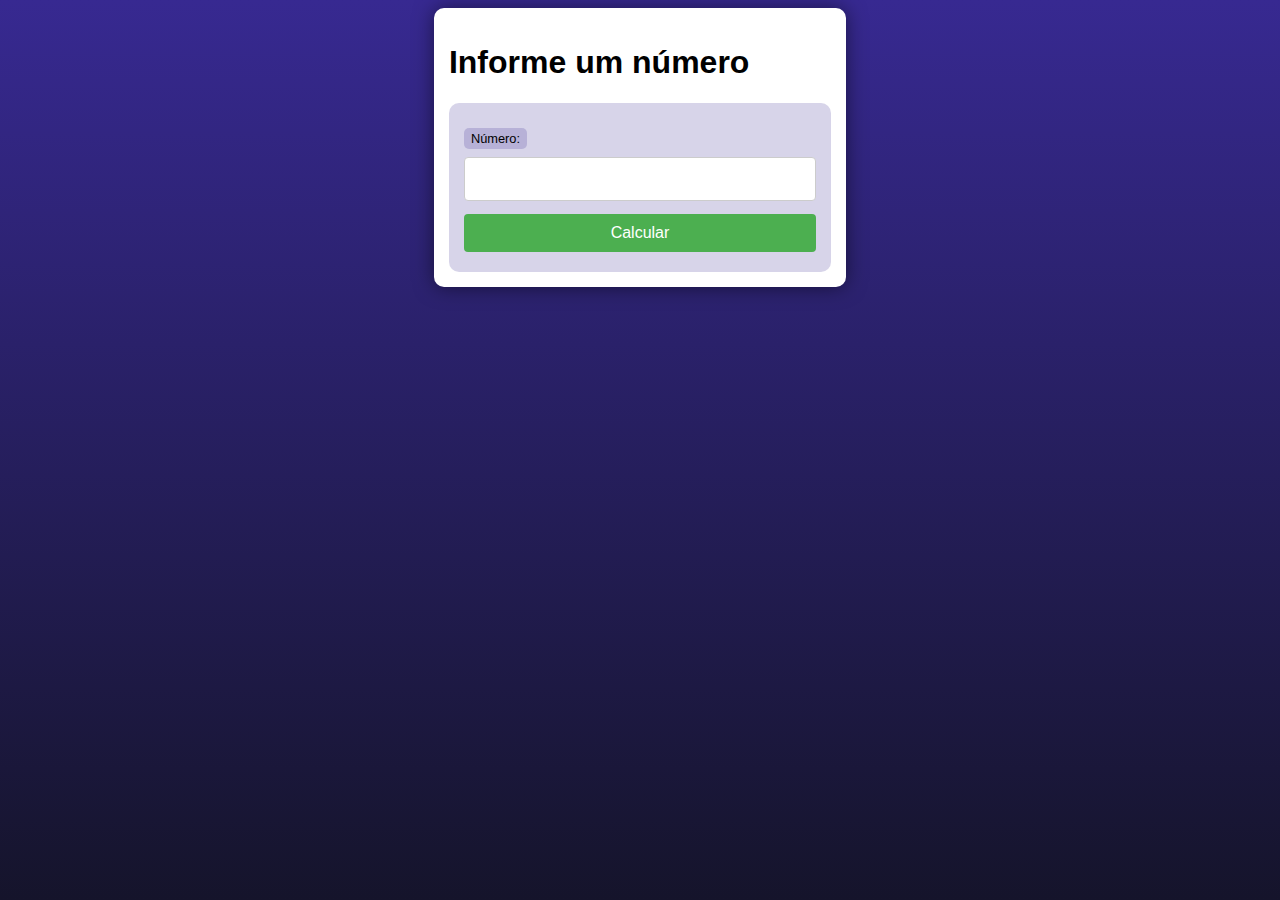
<file: Desafios/d001/index.html>
<!DOCTYPE html>
<html lang="pt-br">
<head>
    <meta charset="UTF-8">
    <meta name="viewport" content="width=device-width, initial-scale=1.0">
    <title>Desafio 1</title>
    <link rel="stylesheet" href="style.css">
</head>
<body>    
    <section>
        <h1>Informe um número</h1>
        <form action="resultado.php" method="get">
            <label for="num"><strong>Número:</strong></label>
            <input type="number" name="num" id="inum">           
            <input type="submit" value="Calcular">
        </form>
    </section>
</body>
</html>
</file>
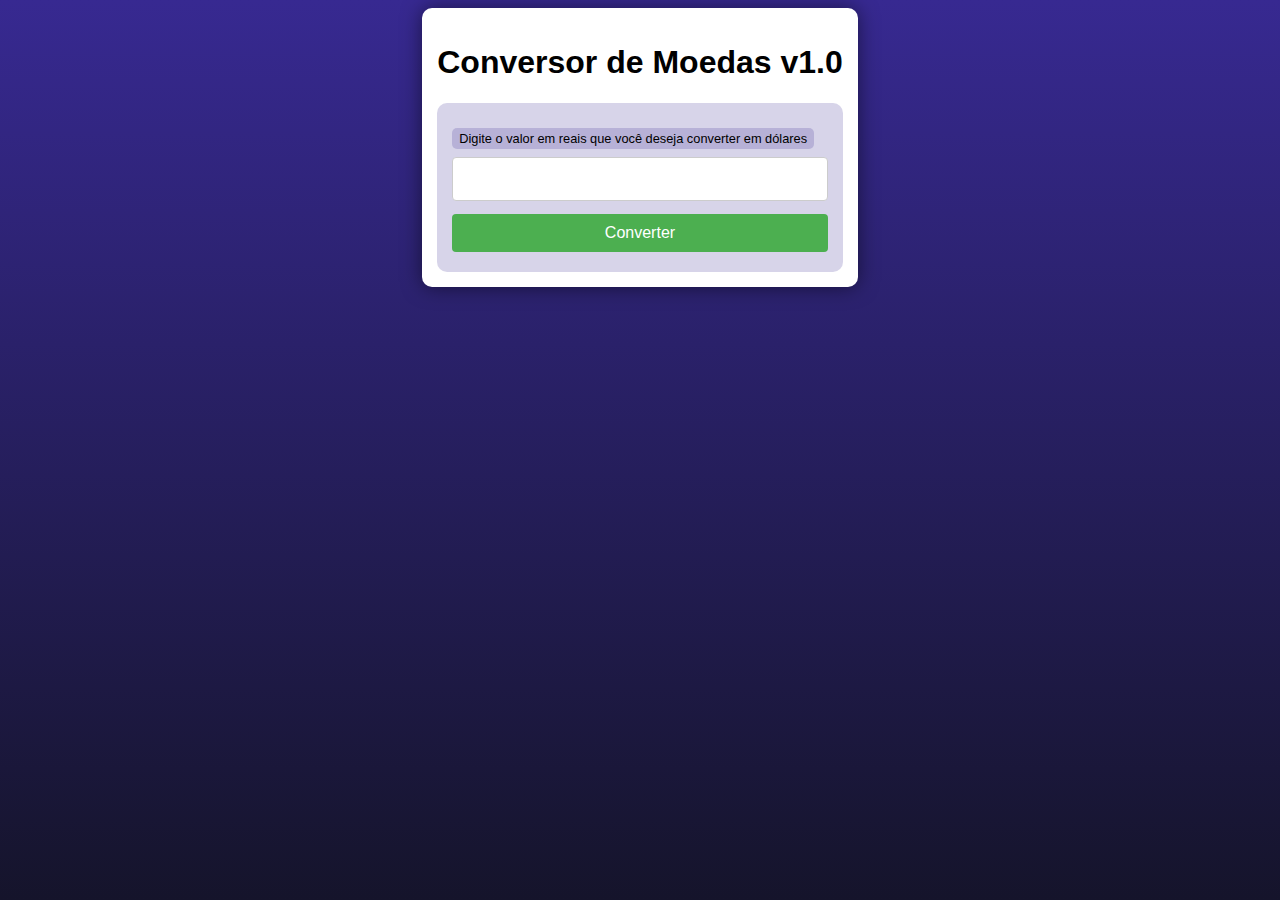
<file: Desafios/d003/index.html>
<!DOCTYPE html>
<html lang="pt-br">
<head>
    <meta charset="UTF-8">
    <meta name="viewport" content="width=device-width, initial-scale=1.0">
    <title>Desafio 3</title>
    <link rel="stylesheet" href="style.css">
</head>
<body>
    <section>
        <h1>Conversor de Moedas v1.0</h1>
        <form action="conv.php" method="get">
            <label for="din">Digite o valor em reais que você deseja converter em dólares</label>
            <input type="number" name="din" id="din" step="0.01">
            <input type="submit" value="Converter">            
        </form>
    </section>
</body>
</html>
</file>
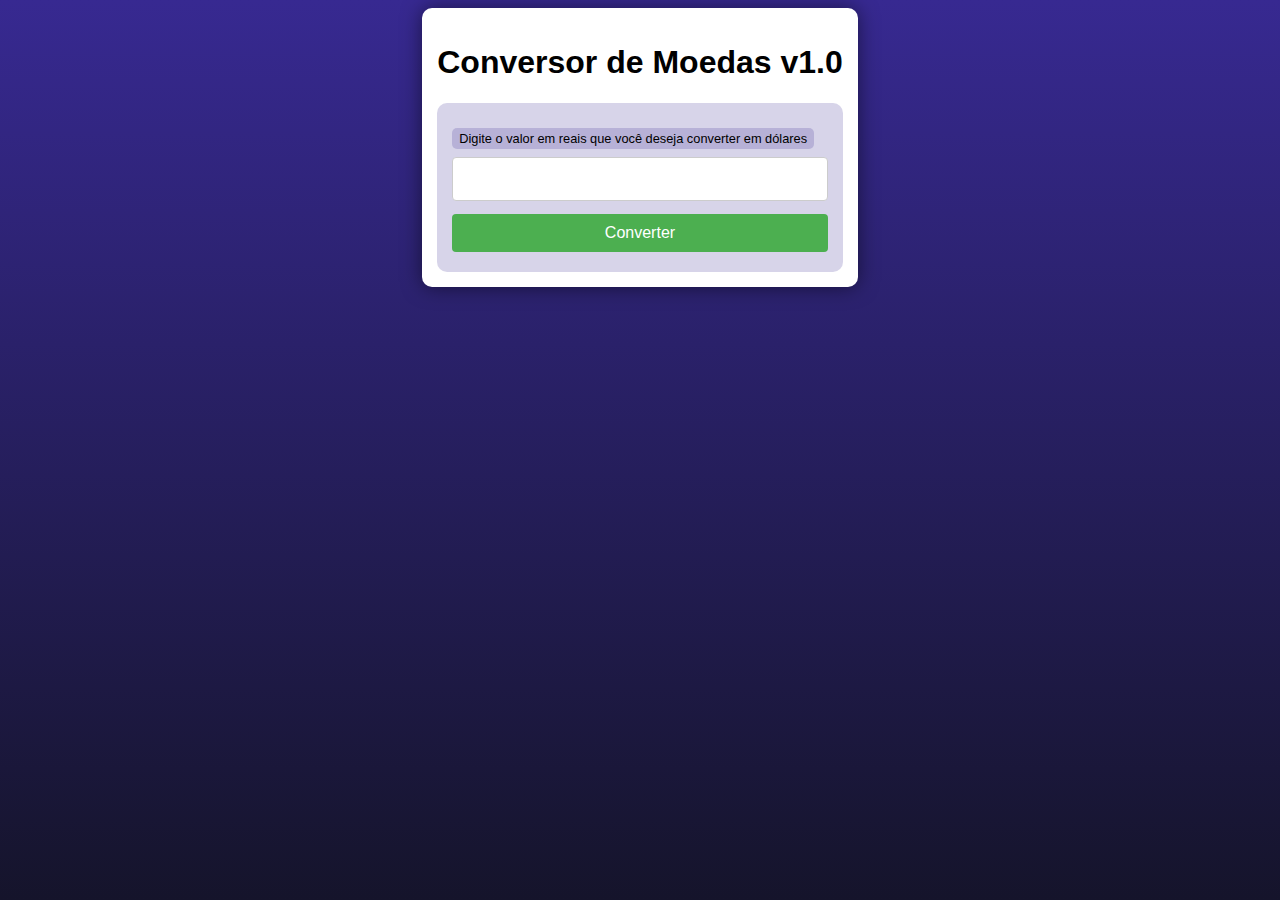
<file: Desafios/d004/index.html>
<!DOCTYPE html>
<html lang="pt-br">
<head>
    <meta charset="UTF-8">
    <meta name="viewport" content="width=device-width, initial-scale=1.0">
    <title>Desafio 4</title>
    <link rel="stylesheet" href="style.css">
</head>
<body>
    <section>
        <h1>Conversor de Moedas v1.0</h1>
        <form action="conv.php" method="get">
            <label for="din">Digite o valor em reais que você deseja converter em dólares</label>
            <input type="number" name="din" id="din" step="0.01">
            <input type="submit" value="Converter">            
        </form>
    </section>
</body>
</html>
</file>
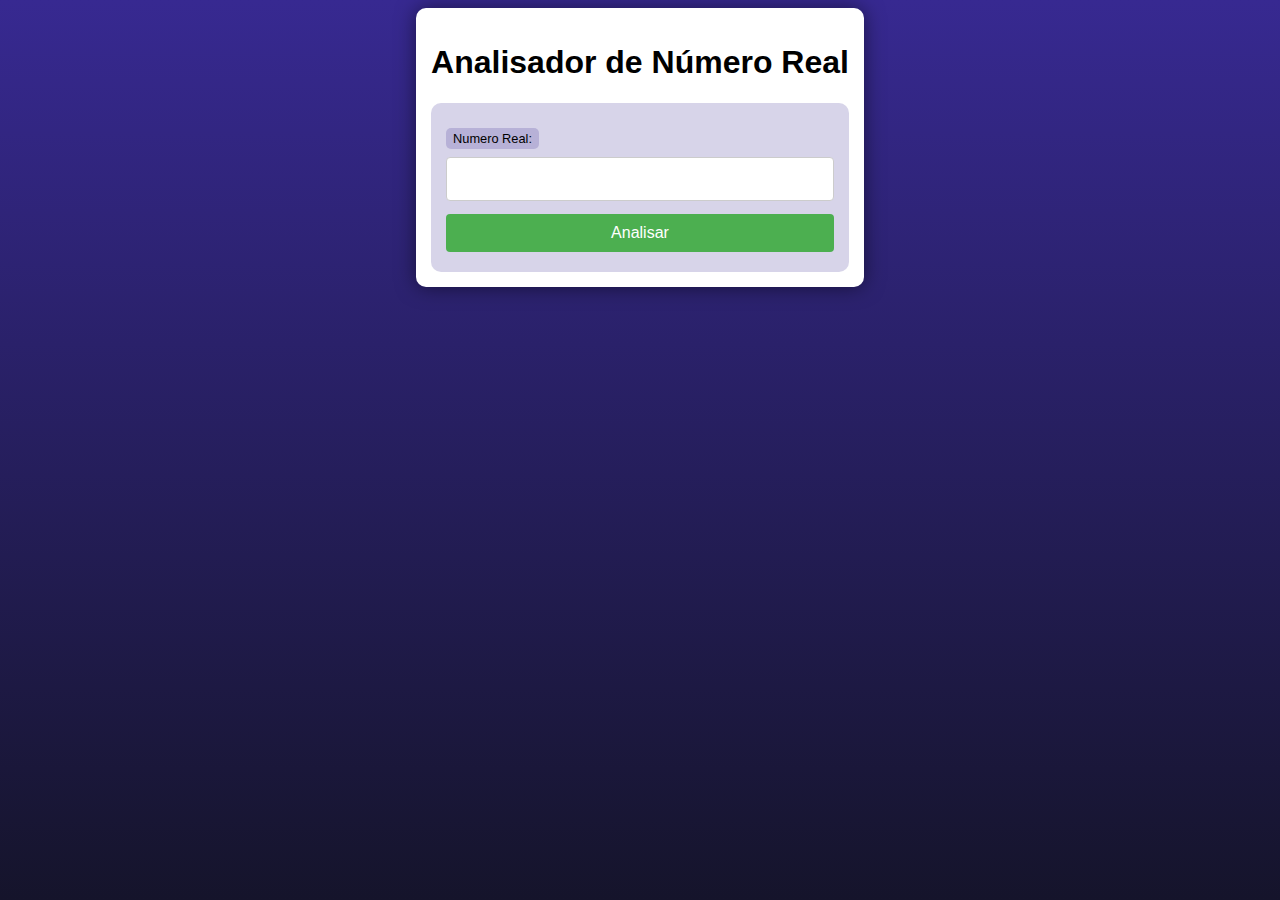
<file: Desafios/d005/index.html>
<!DOCTYPE html>
<html lang="pt-br">
<head>
    <meta charset="UTF-8">
    <meta name="viewport" content="width=device-width, initial-scale=1.0">
    <title>Desafio 5</title>
    <link rel="stylesheet" href="style.css">
</head>
<body>
    <main>
        <h1>Analisador de Número Real</h1>
        <form action="numero.php" method="post">
            <label for="n">Numero Real:</label>
            <input type="number" name="n" id="n" step="0.001">
            <input type="submit" value="Analisar">
        </form>
    </main>
</body>
</html>
</file>
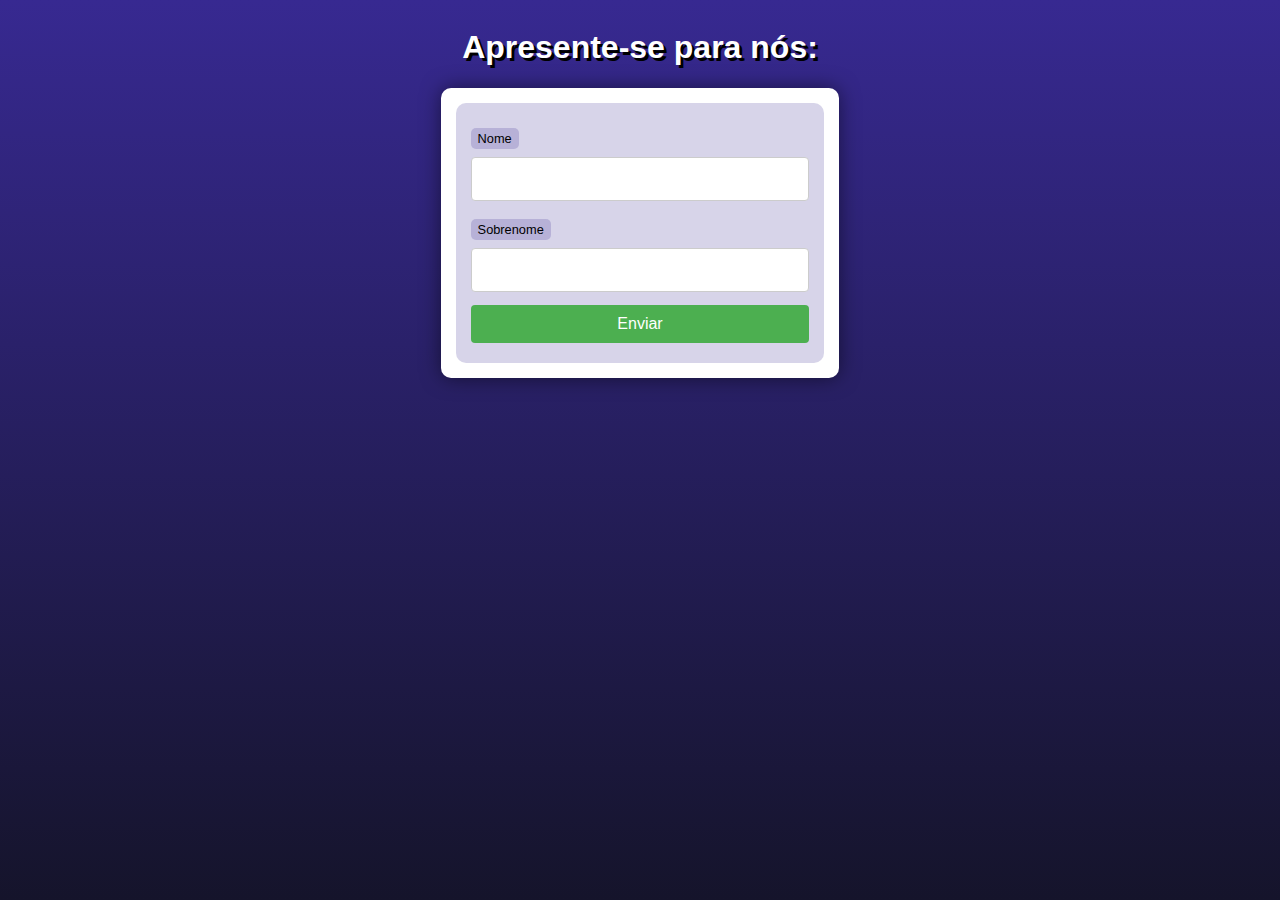
<file: Exercícios/ex004/index.html>
<!DOCTYPE html>
<html lang="pt-br">
<head>
    <meta charset="UTF-8">
    <meta name="viewport" content="width=device-width, initial-scale=1.0">
    <title>Exercício 4</title>
    <link rel="stylesheet" href="style.css">
</head>
<body>
    <header>
        <h1>Apresente-se para nós:</h1>
    </header>
    <section>
        <form action="cad.php" method="get">
            <label for="nome"><strong>Nome</strong></label>
            <input type="text" name="nome" id="idnome">
            <label for="sobrenome"><strong>Sobrenome</strong></label>
            <input type="text" name="sobrenome" id="idsobrenome">
            <input type="submit" value="Enviar">
        </form>
    </section>
</body>
</html>
</file>
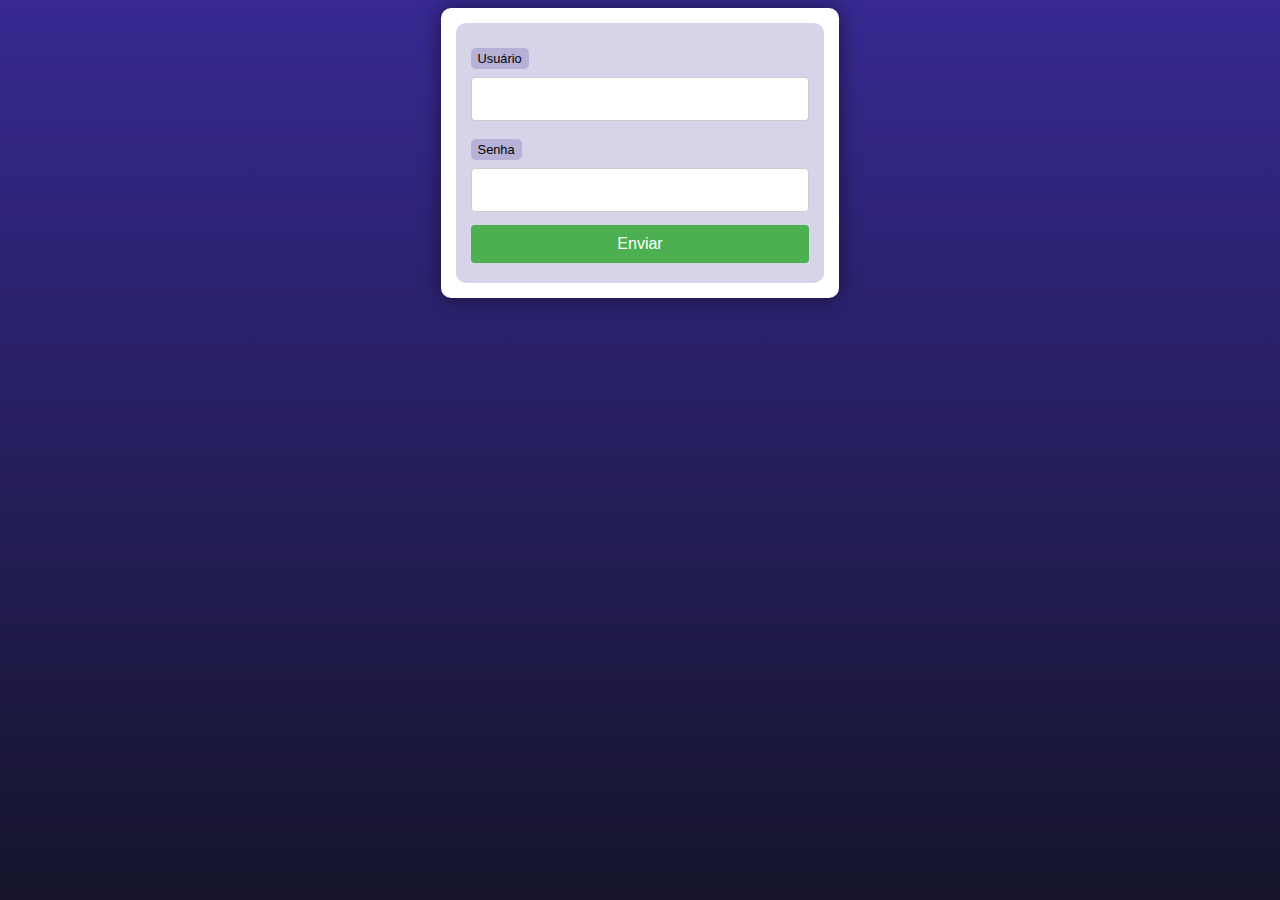
<file: Exercícios/ex005/form.html>
<!DOCTYPE html>
<html lang="pt-br">
<head>
    <meta charset="UTF-8">
    <meta name="viewport" content="width=device-width, initial-scale=1.0">
    <title>Exercício 5</title>
    <link rel="stylesheet" href="style.css">
</head>
<body>
    <main>
        <form action="superglobais.php?tipo=Aluno&turno=noite" method="post">
            <label for="usu">Usuário</label>
            <input type="text" name="usu" id="usu">
            <label for="sen">Senha</label>
            <input type="password" name="sen" id="sen">
            <input type="submit" value="Enviar">
        </form>
    </main>
</body>
</html>
</file>
<file: Desafios/d001/style.css>
@charset "UTF-8";

* {
    font-family: Verdana, Geneva, Tahoma, sans-serif;
    box-sizing: border-box;
}

/* ELEMENTOS DA INTERFACE */

body {
    background-color: #15142b;
    background-image: linear-gradient(180deg, #372991, #15142b);
    background-repeat: no-repeat;
    background-position: center center;
    background-size: cover;
    background-attachment: fixed;

    display: flex;
    flex-direction: column;
    flex-wrap: nowrap;
    justify-content: center;
    align-items: center;
}

header, main, section, article {
    max-width: 700px;
}

header > h1 {
    color: white;
    text-shadow: 3px 3px 0px black;
}

main, section, article {
    background-color: white;
    padding: 15px;
    margin-bottom: 20px;
    border-radius: 10px;
    box-shadow: 0px 0px 20px rgba(0, 0, 0, 0.502);
}

footer {
    display: block;
    width: 100vw;
    background-color: #291f6c;
    color: white;
    text-align: center;
    margin-top: auto;
    padding: 5px;
}

p {
    text-align: justify;
    line-height: 1.5em;
}

h2, h3, h4 {
    color: #372991;
    margin: 0 0 10px 0;
}

a {
    color: #15142b;
    background-color: rgba(55, 41, 145, 0.1);
    padding: 0 3px;
    font-weight: 600;
    text-decoration: none;
    border-bottom: .5px dotted #372991;
}

a:hover {
    color: #372991;
    border-bottom: 1px solid #372991;
}

/* TABELAS E LISTAS */

table {
    min-width: 400px;
    border-spacing: 0px;
    border: 0.5px solid #372991;
    margin: 10px auto;
}

table th {
    background-color: #372991;
    color: white;
    padding: 5px;
    text-align: left;
}

table td {
    padding: 5px;
}

table tr {
    background-color: rgba(55, 41, 145, 0.05);
}

table tr:nth-child(odd) {
    background-color: rgba(55, 41, 145, 0.3);
}

table.divisao {
    border: 1px solid white;
}

table.divisao td {
    background-color: white;
    padding: 20px;
    text-align: center;
    font-size: 2.5em;
}

table.divisao  tr:nth-child(1) td:nth-child(2) {
    border-bottom: 3px solid black;
    border-left: 3px solid black;
}

table.divisao tr:nth-child(2) td:nth-child(2) {
    border-left: 3px solid black;
}

table.divisao tr:nth-child(2) td:nth-child(1) {
    text-decoration: underline;
}

ul > li::marker {
    color: #372991;
}

/* ELEMENTOS DE FORMULÁRIO */

form {
    background-color: rgba(55, 41, 145, 0.2);
    padding: 15px;
    border-radius: 10px;
}

form label {
    display: block;
    width: fit-content;
    font-size: 0.8em;
    font-weight: 100;
    background-color: rgba(55, 41, 145, 0.2);
    padding: 3px 7px;
    margin-top: 10px;
    margin-bottom: 0px;
    border-radius: 5px;
}

input[type=text], [type=number], select, input[type=date], input[type=date], input[type=datetime], input[type=email], input[type=month], input[type=password], input[type=range], input[type=tel], input[type=time], input[type=week] {
    width: 100%;
    padding: 12px 20px;
    font-size: 1em;
    margin: 8px 0;
    display: inline-block;
    border: 1px solid #ccc;
    border-radius: 4px;
    box-sizing: border-box;
}
  
input[type=submit] {
    width: 100%;
    background-color: #4CAF50;
    font-size: 1em;
    color: white;
    padding: 10px 20px;
    margin: 5px 0;
    border: none;
    border-radius: 4px;
    cursor: pointer;
}
  
input[type=submit]:hover {
    background-color: #45a049;
}

input[type=reset] {
    width: 100%;
    background-color: #eb9903;
    font-size: 1em;
    color: white;
    padding: 10px 20px;
    margin: 5px 0;
    border: none;
    border-radius: 4px;
    cursor: pointer;
}

input[type=reset]:hover {
    background-color: #c27013;
}

input[type=button], button {
    width: 100%;
    background-color: #372991;
    font-size: 1em;
    color: white;
    padding: 10px 20px;
    margin: 5px 0;
    border: none;
    border-radius: 4px;
    cursor: pointer;
}

input[type=button]:hover, button:hover {
    background-color: #291f6c;
}

fieldset {
    border: 0.5px dotted #372991;
}

fieldset > legend {
    font-size: 0.8em;
    font-weight: 100;
    background-color: rgba(55, 41, 145, 0.2);
    padding: 3px 7px;
    border-radius: 5px;
}

input[type=radio] + label, input[type=checkbox] + label {
    display: inline-block;
    font-size: 1em;
    background-color: rgba(0, 0, 0, 0);
}
</file>
<file: Desafios/d003/style.css>
@charset "UTF-8";

* {
    font-family: Verdana, Geneva, Tahoma, sans-serif;
    box-sizing: border-box;
}

/* ELEMENTOS DA INTERFACE */

body {
    background-color: #15142b;
    background-image: linear-gradient(180deg, #372991, #15142b);
    background-repeat: no-repeat;
    background-position: center center;
    background-size: cover;
    background-attachment: fixed;

    display: flex;
    flex-direction: column;
    flex-wrap: nowrap;
    justify-content: center;
    align-items: center;
}

header, main, section, article {
    max-width: 700px;
}

header > h1 {
    color: white;
    text-shadow: 3px 3px 0px black;
}

main, section, article {
    background-color: white;
    padding: 15px;
    margin-bottom: 20px;
    border-radius: 10px;
    box-shadow: 0px 0px 20px rgba(0, 0, 0, 0.502);
}

footer {
    display: block;
    width: 100vw;
    background-color: #291f6c;
    color: white;
    text-align: center;
    margin-top: auto;
    padding: 5px;
}

p {
    text-align: justify;
    line-height: 1.5em;
}

h2, h3, h4 {
    color: #372991;
    margin: 0 0 10px 0;
}

a {
    color: #15142b;
    background-color: rgba(55, 41, 145, 0.1);
    padding: 0 3px;
    font-weight: 600;
    text-decoration: none;
    border-bottom: .5px dotted #372991;
}

a:hover {
    color: #372991;
    border-bottom: 1px solid #372991;
}

/* TABELAS E LISTAS */

table {
    min-width: 400px;
    border-spacing: 0px;
    border: 0.5px solid #372991;
    margin: 10px auto;
}

table th {
    background-color: #372991;
    color: white;
    padding: 5px;
    text-align: left;
}

table td {
    padding: 5px;
}

table tr {
    background-color: rgba(55, 41, 145, 0.05);
}

table tr:nth-child(odd) {
    background-color: rgba(55, 41, 145, 0.3);
}

table.divisao {
    border: 1px solid white;
}

table.divisao td {
    background-color: white;
    padding: 20px;
    text-align: center;
    font-size: 2.5em;
}

table.divisao  tr:nth-child(1) td:nth-child(2) {
    border-bottom: 3px solid black;
    border-left: 3px solid black;
}

table.divisao tr:nth-child(2) td:nth-child(2) {
    border-left: 3px solid black;
}

table.divisao tr:nth-child(2) td:nth-child(1) {
    text-decoration: underline;
}

ul > li::marker {
    color: #372991;
}

/* ELEMENTOS DE FORMULÁRIO */

form {
    background-color: rgba(55, 41, 145, 0.2);
    padding: 15px;
    border-radius: 10px;
}

form label {
    display: block;
    width: fit-content;
    font-size: 0.8em;
    font-weight: 100;
    background-color: rgba(55, 41, 145, 0.2);
    padding: 3px 7px;
    margin-top: 10px;
    margin-bottom: 0px;
    border-radius: 5px;
}

input[type=text], [type=number], select, input[type=date], input[type=date], input[type=datetime], input[type=email], input[type=month], input[type=password], input[type=range], input[type=tel], input[type=time], input[type=week] {
    width: 100%;
    padding: 12px 20px;
    font-size: 1em;
    margin: 8px 0;
    display: inline-block;
    border: 1px solid #ccc;
    border-radius: 4px;
    box-sizing: border-box;
}
  
input[type=submit] {
    width: 100%;
    background-color: #4CAF50;
    font-size: 1em;
    color: white;
    padding: 10px 20px;
    margin: 5px 0;
    border: none;
    border-radius: 4px;
    cursor: pointer;
}
  
input[type=submit]:hover {
    background-color: #45a049;
}

input[type=reset] {
    width: 100%;
    background-color: #eb9903;
    font-size: 1em;
    color: white;
    padding: 10px 20px;
    margin: 5px 0;
    border: none;
    border-radius: 4px;
    cursor: pointer;
}

input[type=reset]:hover {
    background-color: #c27013;
}

input[type=button], button {
    width: 100%;
    background-color: #372991;
    font-size: 1em;
    color: white;
    padding: 10px 20px;
    margin: 5px 0;
    border: none;
    border-radius: 4px;
    cursor: pointer;
}

input[type=button]:hover, button:hover {
    background-color: #291f6c;
}

fieldset {
    border: 0.5px dotted #372991;
}

fieldset > legend {
    font-size: 0.8em;
    font-weight: 100;
    background-color: rgba(55, 41, 145, 0.2);
    padding: 3px 7px;
    border-radius: 5px;
}

input[type=radio] + label, input[type=checkbox] + label {
    display: inline-block;
    font-size: 1em;
    background-color: rgba(0, 0, 0, 0);
}
</file>
<file: Desafios/d004/style.css>
@charset "UTF-8";

* {
    font-family: Verdana, Geneva, Tahoma, sans-serif;
    box-sizing: border-box;
}

/* ELEMENTOS DA INTERFACE */

body {
    background-color: #15142b;
    background-image: linear-gradient(180deg, #372991, #15142b);
    background-repeat: no-repeat;
    background-position: center center;
    background-size: cover;
    background-attachment: fixed;

    display: flex;
    flex-direction: column;
    flex-wrap: nowrap;
    justify-content: center;
    align-items: center;
}

header, main, section, article {
    max-width: 700px;
}

header > h1 {
    color: white;
    text-shadow: 3px 3px 0px black;
}

main, section, article {
    background-color: white;
    padding: 15px;
    margin-bottom: 20px;
    border-radius: 10px;
    box-shadow: 0px 0px 20px rgba(0, 0, 0, 0.502);
}

footer {
    display: block;
    width: 100vw;
    background-color: #291f6c;
    color: white;
    text-align: center;
    margin-top: auto;
    padding: 5px;
}

p {
    text-align: justify;
    line-height: 1.5em;
}

h2, h3, h4 {
    color: #372991;
    margin: 0 0 10px 0;
}

a {
    color: #15142b;
    background-color: rgba(55, 41, 145, 0.1);
    padding: 0 3px;
    font-weight: 600;
    text-decoration: none;
    border-bottom: .5px dotted #372991;
}

a:hover {
    color: #372991;
    border-bottom: 1px solid #372991;
}

/* TABELAS E LISTAS */

table {
    min-width: 400px;
    border-spacing: 0px;
    border: 0.5px solid #372991;
    margin: 10px auto;
}

table th {
    background-color: #372991;
    color: white;
    padding: 5px;
    text-align: left;
}

table td {
    padding: 5px;
}

table tr {
    background-color: rgba(55, 41, 145, 0.05);
}

table tr:nth-child(odd) {
    background-color: rgba(55, 41, 145, 0.3);
}

table.divisao {
    border: 1px solid white;
}

table.divisao td {
    background-color: white;
    padding: 20px;
    text-align: center;
    font-size: 2.5em;
}

table.divisao  tr:nth-child(1) td:nth-child(2) {
    border-bottom: 3px solid black;
    border-left: 3px solid black;
}

table.divisao tr:nth-child(2) td:nth-child(2) {
    border-left: 3px solid black;
}

table.divisao tr:nth-child(2) td:nth-child(1) {
    text-decoration: underline;
}

ul > li::marker {
    color: #372991;
}

/* ELEMENTOS DE FORMULÁRIO */

form {
    background-color: rgba(55, 41, 145, 0.2);
    padding: 15px;
    border-radius: 10px;
}

form label {
    display: block;
    width: fit-content;
    font-size: 0.8em;
    font-weight: 100;
    background-color: rgba(55, 41, 145, 0.2);
    padding: 3px 7px;
    margin-top: 10px;
    margin-bottom: 0px;
    border-radius: 5px;
}

input[type=text], [type=number], select, input[type=date], input[type=date], input[type=datetime], input[type=email], input[type=month], input[type=password], input[type=range], input[type=tel], input[type=time], input[type=week] {
    width: 100%;
    padding: 12px 20px;
    font-size: 1em;
    margin: 8px 0;
    display: inline-block;
    border: 1px solid #ccc;
    border-radius: 4px;
    box-sizing: border-box;
}
  
input[type=submit] {
    width: 100%;
    background-color: #4CAF50;
    font-size: 1em;
    color: white;
    padding: 10px 20px;
    margin: 5px 0;
    border: none;
    border-radius: 4px;
    cursor: pointer;
}
  
input[type=submit]:hover {
    background-color: #45a049;
}

input[type=reset] {
    width: 100%;
    background-color: #eb9903;
    font-size: 1em;
    color: white;
    padding: 10px 20px;
    margin: 5px 0;
    border: none;
    border-radius: 4px;
    cursor: pointer;
}

input[type=reset]:hover {
    background-color: #c27013;
}

input[type=button], button {
    width: 100%;
    background-color: #372991;
    font-size: 1em;
    color: white;
    padding: 10px 20px;
    margin: 5px 0;
    border: none;
    border-radius: 4px;
    cursor: pointer;
}

input[type=button]:hover, button:hover {
    background-color: #291f6c;
}

fieldset {
    border: 0.5px dotted #372991;
}

fieldset > legend {
    font-size: 0.8em;
    font-weight: 100;
    background-color: rgba(55, 41, 145, 0.2);
    padding: 3px 7px;
    border-radius: 5px;
}

input[type=radio] + label, input[type=checkbox] + label {
    display: inline-block;
    font-size: 1em;
    background-color: rgba(0, 0, 0, 0);
}
</file>
<file: Desafios/d005/style.css>
@charset "UTF-8";

* {
    font-family: Verdana, Geneva, Tahoma, sans-serif;
    box-sizing: border-box;
}

/* ELEMENTOS DA INTERFACE */

body {
    background-color: #15142b;
    background-image: linear-gradient(180deg, #372991, #15142b);
    background-repeat: no-repeat;
    background-position: center center;
    background-size: cover;
    background-attachment: fixed;

    display: flex;
    flex-direction: column;
    flex-wrap: nowrap;
    justify-content: center;
    align-items: center;
}

header, main, section, article {
    max-width: 700px;
}

header > h1 {
    color: white;
    text-shadow: 3px 3px 0px black;
}

main, section, article {
    background-color: white;
    padding: 15px;
    margin-bottom: 20px;
    border-radius: 10px;
    box-shadow: 0px 0px 20px rgba(0, 0, 0, 0.502);
}

footer {
    display: block;
    width: 100vw;
    background-color: #291f6c;
    color: white;
    text-align: center;
    margin-top: auto;
    padding: 5px;
}

p {
    text-align: justify;
    line-height: 1.5em;
}

h2, h3, h4 {
    color: #372991;
    margin: 0 0 10px 0;
}

a {
    color: #15142b;
    background-color: rgba(55, 41, 145, 0.1);
    padding: 0 3px;
    font-weight: 600;
    text-decoration: none;
    border-bottom: .5px dotted #372991;
}

a:hover {
    color: #372991;
    border-bottom: 1px solid #372991;
}

/* TABELAS E LISTAS */

table {
    min-width: 400px;
    border-spacing: 0px;
    border: 0.5px solid #372991;
    margin: 10px auto;
}

table th {
    background-color: #372991;
    color: white;
    padding: 5px;
    text-align: left;
}

table td {
    padding: 5px;
}

table tr {
    background-color: rgba(55, 41, 145, 0.05);
}

table tr:nth-child(odd) {
    background-color: rgba(55, 41, 145, 0.3);
}

table.divisao {
    border: 1px solid white;
}

table.divisao td {
    background-color: white;
    padding: 20px;
    text-align: center;
    font-size: 2.5em;
}

table.divisao  tr:nth-child(1) td:nth-child(2) {
    border-bottom: 3px solid black;
    border-left: 3px solid black;
}

table.divisao tr:nth-child(2) td:nth-child(2) {
    border-left: 3px solid black;
}

table.divisao tr:nth-child(2) td:nth-child(1) {
    text-decoration: underline;
}

ul > li::marker {
    color: #372991;
}

/* ELEMENTOS DE FORMULÁRIO */

form {
    background-color: rgba(55, 41, 145, 0.2);
    padding: 15px;
    border-radius: 10px;
}

form label {
    display: block;
    width: fit-content;
    font-size: 0.8em;
    font-weight: 100;
    background-color: rgba(55, 41, 145, 0.2);
    padding: 3px 7px;
    margin-top: 10px;
    margin-bottom: 0px;
    border-radius: 5px;
}

input[type=text], [type=number], select, input[type=date], input[type=date], input[type=datetime], input[type=email], input[type=month], input[type=password], input[type=range], input[type=tel], input[type=time], input[type=week] {
    width: 100%;
    padding: 12px 20px;
    font-size: 1em;
    margin: 8px 0;
    display: inline-block;
    border: 1px solid #ccc;
    border-radius: 4px;
    box-sizing: border-box;
}
  
input[type=submit] {
    width: 100%;
    background-color: #4CAF50;
    font-size: 1em;
    color: white;
    padding: 10px 20px;
    margin: 5px 0;
    border: none;
    border-radius: 4px;
    cursor: pointer;
}
  
input[type=submit]:hover {
    background-color: #45a049;
}

input[type=reset] {
    width: 100%;
    background-color: #eb9903;
    font-size: 1em;
    color: white;
    padding: 10px 20px;
    margin: 5px 0;
    border: none;
    border-radius: 4px;
    cursor: pointer;
}

input[type=reset]:hover {
    background-color: #c27013;
}

input[type=button], button {
    width: 100%;
    background-color: #372991;
    font-size: 1em;
    color: white;
    padding: 10px 20px;
    margin: 5px 0;
    border: none;
    border-radius: 4px;
    cursor: pointer;
}

input[type=button]:hover, button:hover {
    background-color: #291f6c;
}

fieldset {
    border: 0.5px dotted #372991;
}

fieldset > legend {
    font-size: 0.8em;
    font-weight: 100;
    background-color: rgba(55, 41, 145, 0.2);
    padding: 3px 7px;
    border-radius: 5px;
}

input[type=radio] + label, input[type=checkbox] + label {
    display: inline-block;
    font-size: 1em;
    background-color: rgba(0, 0, 0, 0);
}
</file>
<file: Exercícios/ex004/style.css>
@charset "UTF-8";

* {
    font-family: Verdana, Geneva, Tahoma, sans-serif;
    box-sizing: border-box;
}

/* ELEMENTOS DA INTERFACE */

body {
    background-color: #15142b;
    background-image: linear-gradient(180deg, #372991, #15142b);
    background-repeat: no-repeat;
    background-position: center center;
    background-size: cover;
    background-attachment: fixed;

    display: flex;
    flex-direction: column;
    flex-wrap: nowrap;
    justify-content: center;
    align-items: center;
}

header, main, section, article {
    max-width: 700px;
}

header > h1 {
    color: white;
    text-shadow: 3px 3px 0px black;
}

main, section, article {
    background-color: white;
    padding: 15px;
    margin-bottom: 20px;
    border-radius: 10px;
    box-shadow: 0px 0px 20px rgba(0, 0, 0, 0.502);
}

footer {
    display: block;
    width: 100vw;
    background-color: #291f6c;
    color: white;
    text-align: center;
    margin-top: auto;
    padding: 5px;
}

p {
    text-align: justify;
    line-height: 1.5em;
}

h2, h3, h4 {
    color: #372991;
    margin: 0 0 10px 0;
}

a {
    color: #15142b;
    background-color: rgba(55, 41, 145, 0.1);
    padding: 0 3px;
    font-weight: 600;
    text-decoration: none;
    border-bottom: .5px dotted #372991;
}

a:hover {
    color: #372991;
    border-bottom: 1px solid #372991;
}

/* TABELAS E LISTAS */

table {
    min-width: 400px;
    border-spacing: 0px;
    border: 0.5px solid #372991;
    margin: 10px auto;
}

table th {
    background-color: #372991;
    color: white;
    padding: 5px;
    text-align: left;
}

table td {
    padding: 5px;
}

table tr {
    background-color: rgba(55, 41, 145, 0.05);
}

table tr:nth-child(odd) {
    background-color: rgba(55, 41, 145, 0.3);
}

table.divisao {
    border: 1px solid white;
}

table.divisao td {
    background-color: white;
    padding: 20px;
    text-align: center;
    font-size: 2.5em;
}

table.divisao  tr:nth-child(1) td:nth-child(2) {
    border-bottom: 3px solid black;
    border-left: 3px solid black;
}

table.divisao tr:nth-child(2) td:nth-child(2) {
    border-left: 3px solid black;
}

table.divisao tr:nth-child(2) td:nth-child(1) {
    text-decoration: underline;
}

ul > li::marker {
    color: #372991;
}

/* ELEMENTOS DE FORMULÁRIO */

form {
    background-color: rgba(55, 41, 145, 0.2);
    padding: 15px;
    border-radius: 10px;
}

form label {
    display: block;
    width: fit-content;
    font-size: 0.8em;
    font-weight: 100;
    background-color: rgba(55, 41, 145, 0.2);
    padding: 3px 7px;
    margin-top: 10px;
    margin-bottom: 0px;
    border-radius: 5px;
}

input[type=text], [type=number], select, input[type=date], input[type=date], input[type=datetime], input[type=email], input[type=month], input[type=password], input[type=range], input[type=tel], input[type=time], input[type=week] {
    width: 100%;
    padding: 12px 20px;
    font-size: 1em;
    margin: 8px 0;
    display: inline-block;
    border: 1px solid #ccc;
    border-radius: 4px;
    box-sizing: border-box;
}
  
input[type=submit] {
    width: 100%;
    background-color: #4CAF50;
    font-size: 1em;
    color: white;
    padding: 10px 20px;
    margin: 5px 0;
    border: none;
    border-radius: 4px;
    cursor: pointer;
}
  
input[type=submit]:hover {
    background-color: #45a049;
}

input[type=reset] {
    width: 100%;
    background-color: #eb9903;
    font-size: 1em;
    color: white;
    padding: 10px 20px;
    margin: 5px 0;
    border: none;
    border-radius: 4px;
    cursor: pointer;
}

input[type=reset]:hover {
    background-color: #c27013;
}

input[type=button], button {
    width: 100%;
    background-color: #372991;
    font-size: 1em;
    color: white;
    padding: 10px 20px;
    margin: 5px 0;
    border: none;
    border-radius: 4px;
    cursor: pointer;
}

input[type=button]:hover, button:hover {
    background-color: #291f6c;
}

fieldset {
    border: 0.5px dotted #372991;
}

fieldset > legend {
    font-size: 0.8em;
    font-weight: 100;
    background-color: rgba(55, 41, 145, 0.2);
    padding: 3px 7px;
    border-radius: 5px;
}

input[type=radio] + label, input[type=checkbox] + label {
    display: inline-block;
    font-size: 1em;
    background-color: rgba(0, 0, 0, 0);
}
</file>
<file: Exercícios/ex005/style.css>
@charset "UTF-8";

* {
    font-family: Verdana, Geneva, Tahoma, sans-serif;
    box-sizing: border-box;
}

/* ELEMENTOS DA INTERFACE */

body {
    background-color: #15142b;
    background-image: linear-gradient(180deg, #372991, #15142b);
    background-repeat: no-repeat;
    background-position: center center;
    background-size: cover;
    background-attachment: fixed;

    display: flex;
    flex-direction: column;
    flex-wrap: nowrap;
    justify-content: center;
    align-items: center;
}

header, main, section, article {
    max-width: 700px;
}

header > h1 {
    color: white;
    text-shadow: 3px 3px 0px black;
}

main, section, article {
    background-color: white;
    padding: 15px;
    margin-bottom: 20px;
    border-radius: 10px;
    box-shadow: 0px 0px 20px rgba(0, 0, 0, 0.502);
}

footer {
    display: block;
    width: 100vw;
    background-color: #291f6c;
    color: white;
    text-align: center;
    margin-top: auto;
    padding: 5px;
}

p {
    text-align: justify;
    line-height: 1.5em;
}

h2, h3, h4 {
    color: #372991;
    margin: 0 0 10px 0;
}

a {
    color: #15142b;
    background-color: rgba(55, 41, 145, 0.1);
    padding: 0 3px;
    font-weight: 600;
    text-decoration: none;
    border-bottom: .5px dotted #372991;
}

a:hover {
    color: #372991;
    border-bottom: 1px solid #372991;
}

/* TABELAS E LISTAS */

table {
    min-width: 400px;
    border-spacing: 0px;
    border: 0.5px solid #372991;
    margin: 10px auto;
}

table th {
    background-color: #372991;
    color: white;
    padding: 5px;
    text-align: left;
}

table td {
    padding: 5px;
}

table tr {
    background-color: rgba(55, 41, 145, 0.05);
}

table tr:nth-child(odd) {
    background-color: rgba(55, 41, 145, 0.3);
}

table.divisao {
    border: 1px solid white;
}

table.divisao td {
    background-color: white;
    padding: 20px;
    text-align: center;
    font-size: 2.5em;
}

table.divisao  tr:nth-child(1) td:nth-child(2) {
    border-bottom: 3px solid black;
    border-left: 3px solid black;
}

table.divisao tr:nth-child(2) td:nth-child(2) {
    border-left: 3px solid black;
}

table.divisao tr:nth-child(2) td:nth-child(1) {
    text-decoration: underline;
}

ul > li::marker {
    color: #372991;
}

/* ELEMENTOS DE FORMULÁRIO */

form {
    background-color: rgba(55, 41, 145, 0.2);
    padding: 15px;
    border-radius: 10px;
}

form label {
    display: block;
    width: fit-content;
    font-size: 0.8em;
    font-weight: 100;
    background-color: rgba(55, 41, 145, 0.2);
    padding: 3px 7px;
    margin-top: 10px;
    margin-bottom: 0px;
    border-radius: 5px;
}

input[type=text], [type=number], select, input[type=date], input[type=date], input[type=datetime], input[type=email], input[type=month], input[type=password], input[type=range], input[type=tel], input[type=time], input[type=week] {
    width: 100%;
    padding: 12px 20px;
    font-size: 1em;
    margin: 8px 0;
    display: inline-block;
    border: 1px solid #ccc;
    border-radius: 4px;
    box-sizing: border-box;
}
  
input[type=submit] {
    width: 100%;
    background-color: #4CAF50;
    font-size: 1em;
    color: white;
    padding: 10px 20px;
    margin: 5px 0;
    border: none;
    border-radius: 4px;
    cursor: pointer;
}
  
input[type=submit]:hover {
    background-color: #45a049;
}

input[type=reset] {
    width: 100%;
    background-color: #eb9903;
    font-size: 1em;
    color: white;
    padding: 10px 20px;
    margin: 5px 0;
    border: none;
    border-radius: 4px;
    cursor: pointer;
}

input[type=reset]:hover {
    background-color: #c27013;
}

input[type=button], button {
    width: 100%;
    background-color: #372991;
    font-size: 1em;
    color: white;
    padding: 10px 20px;
    margin: 5px 0;
    border: none;
    border-radius: 4px;
    cursor: pointer;
}

input[type=button]:hover, button:hover {
    background-color: #291f6c;
}

fieldset {
    border: 0.5px dotted #372991;
}

fieldset > legend {
    font-size: 0.8em;
    font-weight: 100;
    background-color: rgba(55, 41, 145, 0.2);
    padding: 3px 7px;
    border-radius: 5px;
}

input[type=radio] + label, input[type=checkbox] + label {
    display: inline-block;
    font-size: 1em;
    background-color: rgba(0, 0, 0, 0);
}
</file>
